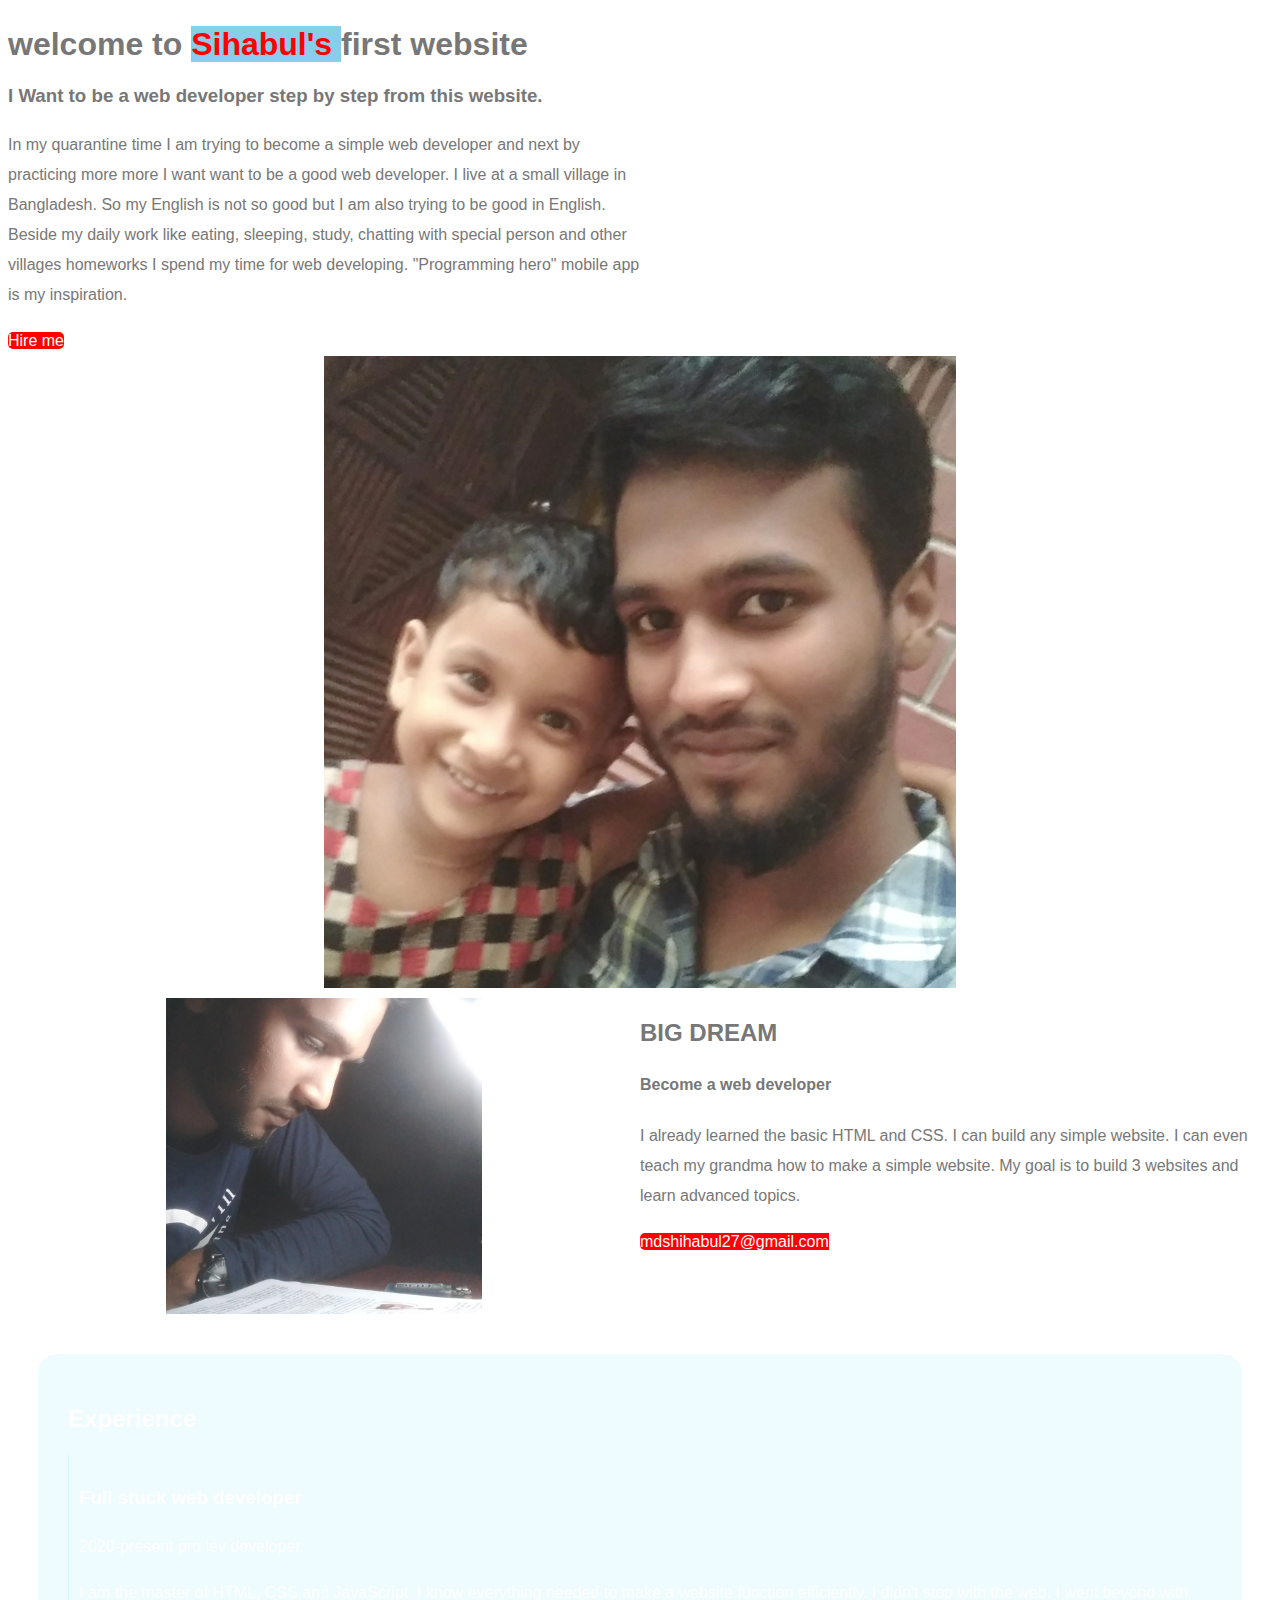
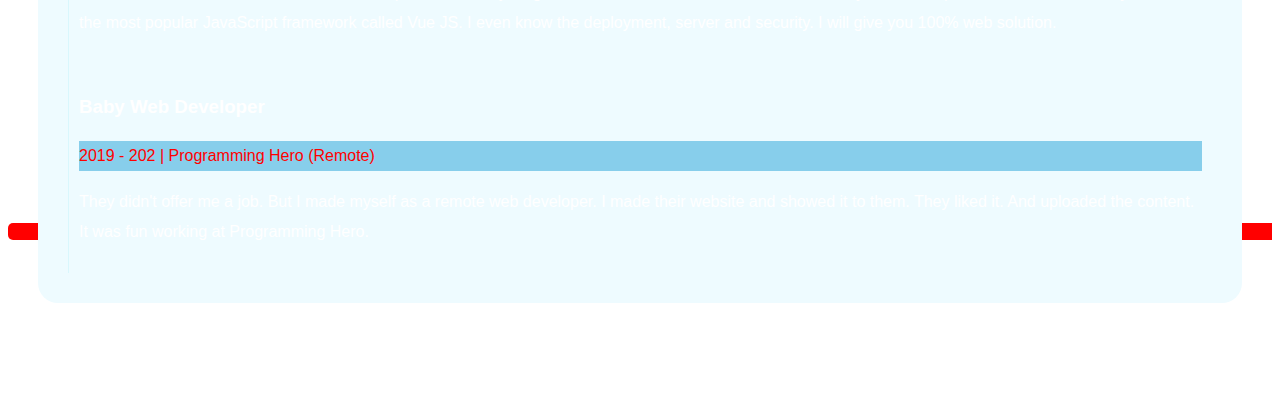
<file: index.html>
<!DOCTYPE html>
<html>
   <head>
      <title> Sihabul </title>
        <link rel="stylesheet" type="text/css"href="as style.css">
   </head>
  <body>
      <section class="container">
        <div class="half-width">
            <h1> welcome to <span class="red"> Sihabul's </span> first website  </h1>
            <h3> I Want to be a web developer step by step from this website. </h3>
            <p> In my quarantine time I am trying to become a simple web developer and next by practicing more more I want want to be a good web developer. I live at a small village in Bangladesh. So my English is not so good but I am also trying to be good in English. Beside my daily work like eating, sleeping, study, chatting with special person and other villages homeworks I spend my time for web developing. "Programming hero" mobile app is my inspiration. </p> 
            <a class="primary-btn" href="www.linkedin.com/in/jhankar/"> Hire me </a>
        </div>
        <div class="half weidth">
        <img class="side-img" src="Images/html.jpg" alt="">
      </section>
      <section class="container">
        <div class="half-width">
          <img class="side-img" src="Images/working.jpg" >
        </div>
        <div class="half-width">
          <h2> BIG DREAM </h2>
          <h4> Become a web developer </h4>
          <p>  I already learned the basic HTML and CSS. I can build any simple website. I can even teach my grandma how to make a simple website. My goal is to build 3 websites and learn advanced topics. </p>
          <a class="primary-btn" href="#"> mdshihabul27@gmail.com </p>
        </div>
         <section class="container experience">
         <h2> Experience </h2>
       <div class="experience-item">
       <h3> Full stuck web developer </h3>
       <p> 2020-present pro lev developer. </p>
       <p> I am the master of HTML, CSS and JavaScript. I know everything needed to make a website function efficiently. I didn't stop with the web. I went beyond with the most popular JavaScript framework called Vue JS. I even know the deployment, server and security. I will give you 100% web solution. </p>
       </div> 
   <div class="experience-item">
      <h3> Baby Web Developer </h3>
      <p class="red"> 2019 - 202 | Programming Hero (Remote) </p>
      <p> They didn't offer me a job. But I made myself as a remote web developer. I made their website and showed it to them. They liked it. And uploaded the content. It was fun working at Programming Hero. </p>
     </div>
      </section>
     <footer>
     <p> Sihabul, a programming hero initiative. </p>
     </footer>
  </body>
</html>
</file>
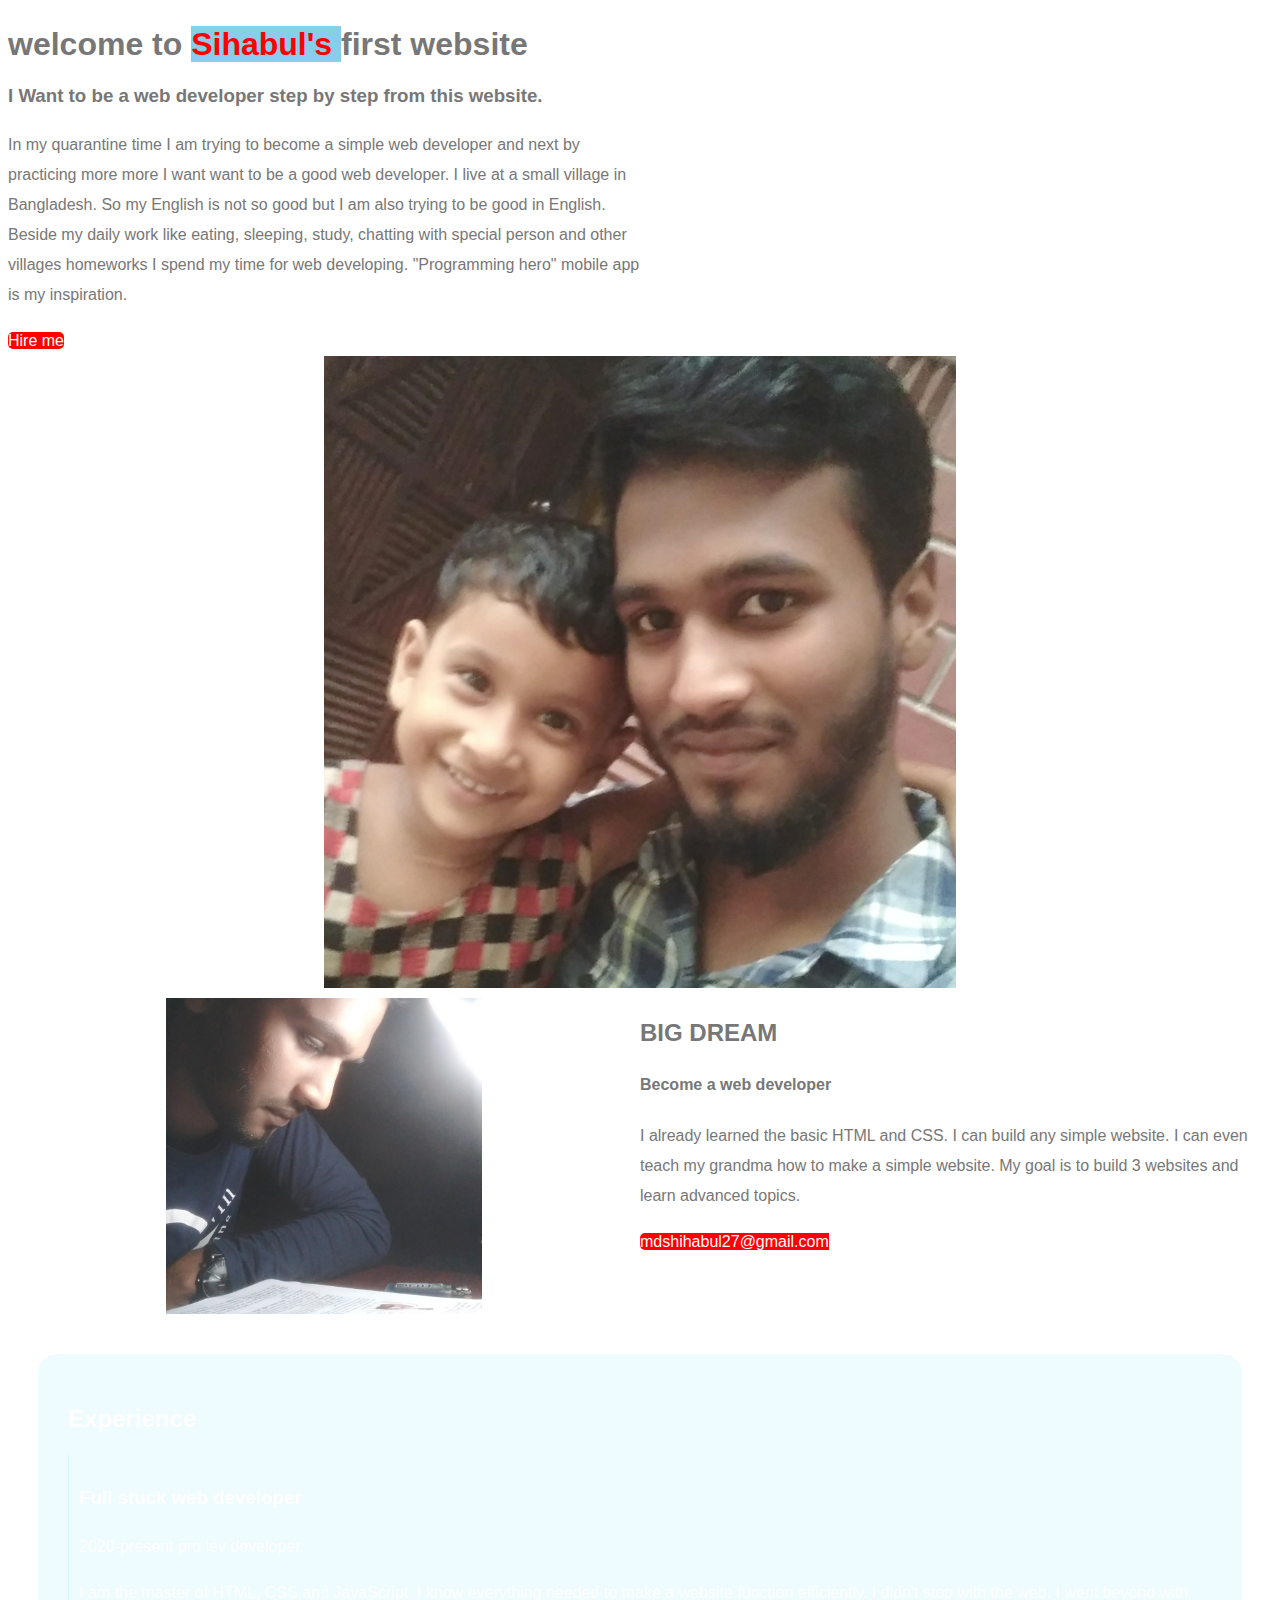
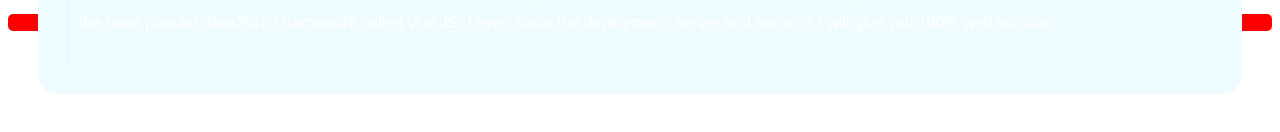
<file: Sihabul.html>
<!DOCTYPE html>
<html>
   <head>
      <title> Sihabul </title>
        <link rel="stylesheet" type="text/css"href="as style.css">
   </head>
  <body>
      <section class="container">
        <div class="half-width">
            <h1> welcome to <span class="red"> Sihabul's </span> first website  </h1>
            <h3> I Want to be a web developer step by step from this website. </h3>
            <p> In my quarantine time I am trying to become a simple web developer and next by practicing more more I want want to be a good web developer. I live at a small village in Bangladesh. So my English is not so good but I am also trying to be good in English. Beside my daily work like eating, sleeping, study, chatting with special person and other villages homeworks I spend my time for web developing. "Programming hero" mobile app is my inspiration. </p> 
            <a class="primary-btn" href="www.linkedin.com/in/jhankar/"> Hire me </a>
        </div>
        <div class="half weidth">
        <img class="side-img" src="Images/html.jpg" alt="">
      </section>
      <section class="container">
        <div class="half-width">
          <img class="side-img" src="Images/working.jpg" >
        </div>
        <div class="half-width">
          <h2 id="as"> BIG DREAM </h2>
          <h4> Become a web developer </h4>
          <p>  I already learned the basic HTML and CSS. I can build any simple website. I can even teach my grandma how to make a simple website. My goal is to build 3 websites and learn advanced topics. </p>
          <a class="primary-btn" href="#"> mdshihabul27@gmail.com </p>
        </div>
</section>
     <section class="container experience">
         <h2> Experience </h2>
       <div class="experience-item">
       <h3> Full stuck web developer </h3>
       <p> 2020-present pro lev developer. </p>
       <p> I am the master of HTML, CSS and JavaScript. I know everything needed to make a website function efficiently. I didn't stop with the web. I went beyond with the most popular JavaScript framework called Vue JS. I even know the deployment, server and security. I will give you 100% web solution. </p>
       </div>
       </section>
</body>
</html>
</file>
<file: as style.css>
.red{
    color:red;
    background-color:skyblue;
}
 body{
   font-family:sans-serif;
   color:#777777;
   line-height:30px;
}
.half-width{
    width:50%;
    float:left;
}
.side-img{
    width:50%;
    padding-left:25%;
}
.primary-btn{
    color:white;
    background-color:red;
    padding:10px 40 px 10px 40px;
    border-radius:5px;
    text-decoration:none;
 h1{
   font-size:2.5em; 
}
.container{
        padding-left:5%;
        display:inline-block;
}
.experience{
    padding:30px;
    margin:30px;
    background-color:rgb(238,251,255);
    border-radius:20px;
}
.experience-item{
        padding:10px;
        border-left:1px solid rgba(137,237,247,.2);

}
#as{
    background-color:yellow;
}
</file>
